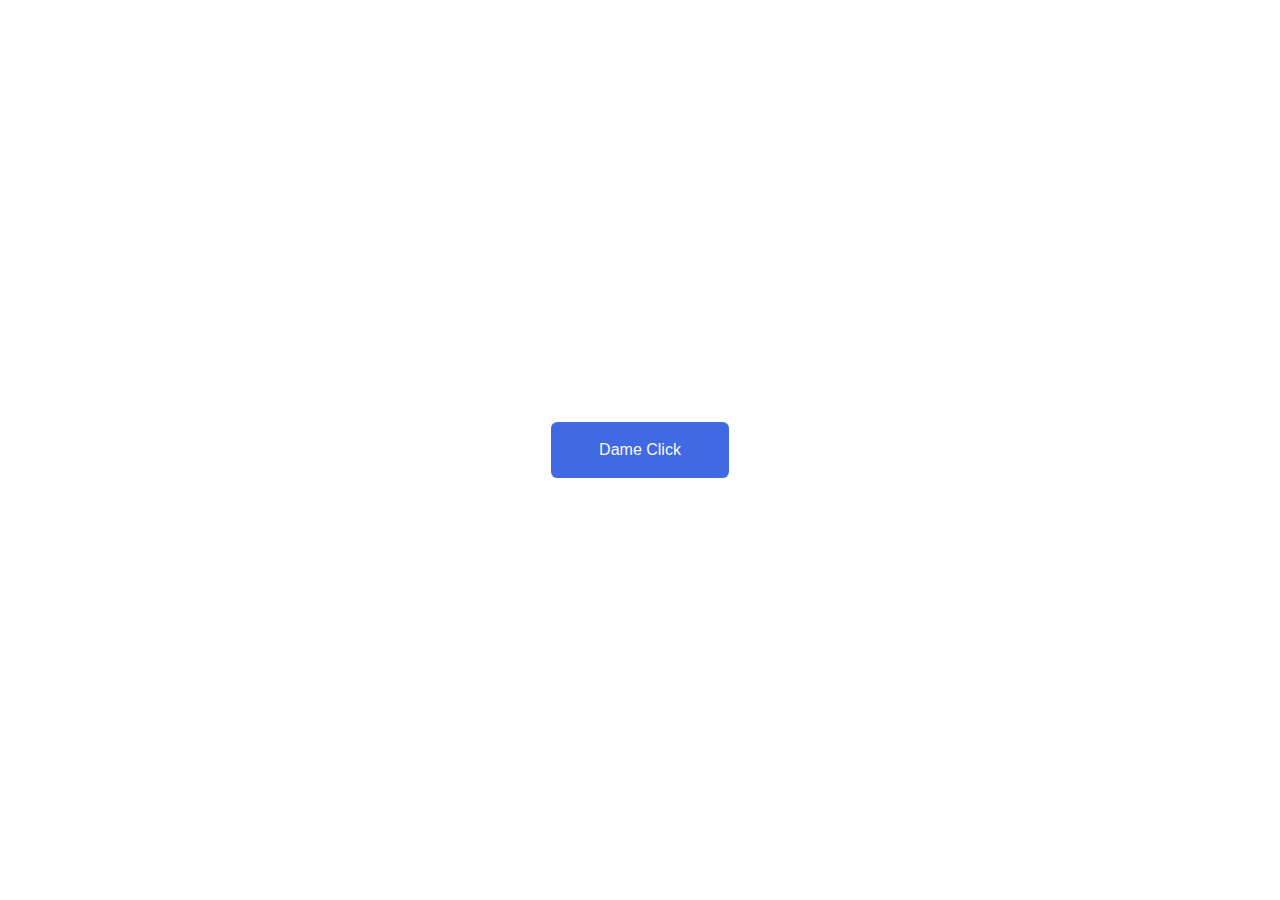
<file: Modal 2/index.html>
<html lang="en">
<head>
    <meta charset="UTF-8">
    <meta http-equiv="X-UA-Compatible" content="IE=edge">
    <meta name="viewport" content="width=device-width, initial-scale=1.0">
    <link rel="stylesheet" href="styles.css">
    <title>Modal animado</title>
</head>
<body>
    <header id="header" class="header">
        <a href="#modal" class="cta">Dame Click</a>
    </header>

    <section id="modal" class="modal">
        <div class="modal__container">
            <figure class="modal__picture">
                <img src="winner.svg" class="modal__img">
            </figure>

            <h2 class="modal__title">¡Good Job</h2>
            <span class="modal__title modal__title--bold">Cristian!</span>
            <p class="modal__paragraph">Lorem ipsum dolor sit amet consectetur adipisicing elit. Dolor laudantium, repellat et saepe ut quam provident neque nostrum aliquid odit accusamus incidunt optio id iusto voluptatibus officia autem maxime perspiciatis.</p>

            <a href="#header" class="modal__close">¡Estoy de acuerdo!</a>
        </div>
    </section>
</body>
</html>
</file>
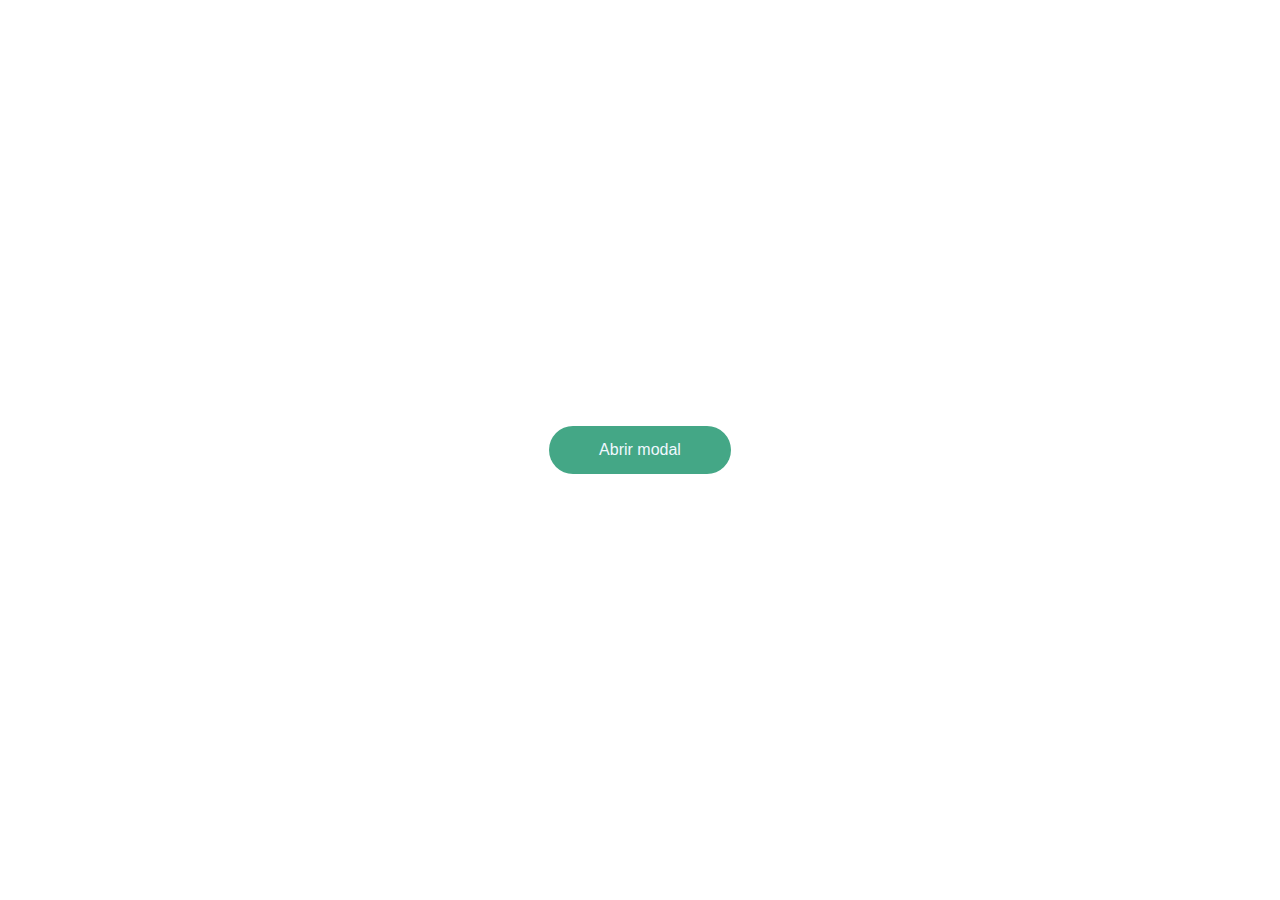
<file: Modal/index.html>
<html lang="en">
<head>
    <meta charset="UTF-8">
    <meta http-equiv="X-UA-Compatible" content="IE=edge">
    <meta name="viewport" content="width=device-width, initial-scale=1.0">
    <link rel="stylesheet" href="styles.css">
    <title>Modal</title>
</head>
<body>
    <section class="modal" id="modal">
        <div class="modal__container">
            <h2 class="modal__title">Hola, soy un modal</h2>
            <a href="#" class="modal__close">X</a>
        </div>
    </section>

    <a href="#modal" class="open">Abrir modal</a>
</body>
</html>
</file>
<file: Modal 2/styles.css>
*{
    margin: 0;
    padding: 0;
    box-sizing: border-box;
}

body{
    font-family: 'Arial';
}

.header{
    display: flex;
    height: 100vh;
    width: 100%;
}

.cta{
    margin: auto;
    background-color: royalblue;
    color: #fafafa;
    text-decoration: none;
    padding: 1.2em 3em;
    border-radius: .4em;
}

.modal{
    position: fixed;
    inset: 0;
    background-color: #333;
    display: flex;

    --opacity: 0;
    --pointer: none;

    opacity: var(--opacity);
    pointer-events: var(--pointer);
    transition: opacity .5s;
}

.modal:target{
    --opacity: 1;
    --pointer: unset;
}

.modal__container{
    margin: auto;
    background-color: #fafafa;
    width: 90%;
    max-width: 600px;
    max-height: 90%;
    overflow: hidden;
    text-align: center;
    padding: 2.5em 1.5em;
    border-radius: 1em;
}

.modal:target .modal__container{
    animation: show 1s .5s backwards;
}

@keyframes show{
    0%{
        transform: translateY(-150vh);
    }
}

.modal__picture{
    width: 90%;
    margin: 0 auto;
    max-width: 400px;
    margin-bottom: 2em;
}

.modal:target .modal__picture{
    animation: scale .5s 1.5s backwards;
}

@keyframes scale{
    0%{
        transform: scale(0);
    }
}

.modal__img{
    width: 100%;
    display: block;
}
.modal__title{
    font-size: 2.5rem;
    font-weight: 500;
}

.modal__title--bold{
    font-weight: 700;
}

.modal__paragraph{
    margin-top: 1em;
    margin-bottom: 1em;
    line-height: 1.5;
}

.modal__close{
    display: inline-block;
    border: 1px solid;
    padding: 1em 2em;
    text-decoration: none;
    font-weight: 700;
    color: #333;
    border-radius: .4em;
}

@media (max-width: 600px){
    .modal__title{
        font-size: 1.7rem;
    }
}
</file>
<file: Modal/styles.css>
*{
    margin: 0;
    box-sizing: border-box;
}

body{
    font-family: Arial, Helvetica, sans-serif;
    display: flex;
    align-items: center;
    justify-content: center;
    min-height: 100vh;
}

.open{
    color: aliceblue;
    text-decoration: none;
    padding: 15px 50px;
    border-radius: 2em;
    background-color: #44a786;
}

.modal{
    width: 100%;
    position: fixed;
    inset: 0;
    background: #0000;
    display: flex;
    transition: transform .5s;
    transform: translate(100%);
}

.modal:target{
    transform: translate(0);
}

.modal__container{
    position: relative;
    width: 80%;
    height: 60%;
    background-color: aliceblue;
    margin: auto;
    display: flex;
    align-items: center;
    justify-content: center;
}

.modal__title{
    text-align: center;
    font-size: 3rem;
}

.modal__close{
    position: absolute;
    background-color: crimson;
    top: 0;
    right: 0;
    width: 40px;
    height: 40px;
    text-align: center;
    line-height: 40px;
    color: aliceblue;
    text-decoration: none;
    font-weight: bold;
}
</file>
